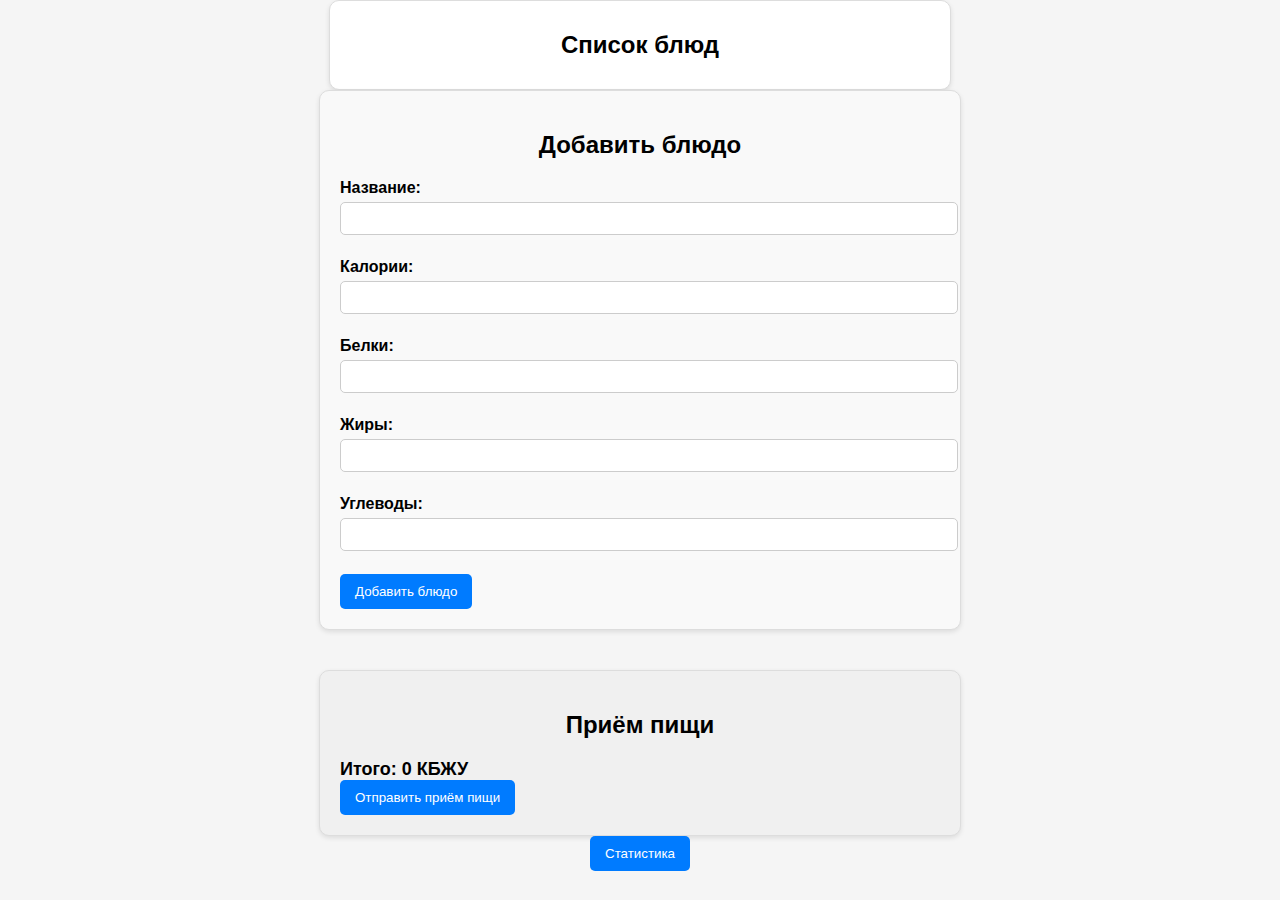
<file: pages/index.html>
<!DOCTYPE html>
<html lang="en">
<head>
    <meta charset="UTF-8">
    <meta name="viewport" content="width=device-width, initial-scale=1.0">
    <title>Healthy Eating</title>
    <link rel="stylesheet" href="styles.css">
</head>
<body>

    <!-- Список блюд -->
    <div class="container dish-list">
        <h2>Список блюд</h2>
        <div id="dish-list"></div>
    </div>

    <!-- Форма добавления блюда -->
    <div class="container form-container">
        <h2>Добавить блюдо</h2>
        <form id="dish-form">
            <label for="name">Название:</label><br>
            <input type="text" id="name" name="name" required><br><br>
            <label for="calories">Калории:</label><br>
            <input type="number" id="calories" name="calories" required><br><br>
            <label for="proteins">Белки:</label><br>
            <input type="number" id="proteins" name="proteins" required><br><br>
            <label for="fats">Жиры:</label><br>
            <input type="number" id="fats" name="fats" required><br><br>
            <label for="carbohydrates">Углеводы:</label><br>
            <input type="number" id="carbohydrates" name="carbohydrates" required><br><br>
            <button type="submit">Добавить блюдо</button>
        </form>
    </div>

    <!-- Сводка по приему пищи -->
    <div class="container meal-summary">
        <h2>Приём пищи</h2>
        <div id="meal-summary-items"></div>
        <div class="meal-summary-total">
            Итого: <span id="total-kbju">0</span> КБЖУ
        </div>
        <button id="submit-meal">Отправить приём пищи</button>
    </div>

    <!-- Кнопка статистики -->
    <div>
        <a href="statistics.html"><button>Статистика</button></a>
    </div>

    <script src="scripts.js"></script>

</body>
</html>
</file>
<file: pages/styles.css>
body {
    font-family: Arial, sans-serif;
    margin: 0;
    padding: 0;
    background-color: #f5f5f5;
    display: flex;
    flex-direction: column;
    align-items: center;
}

h2 {
    text-align: center;
}

.container {
    width: 80%;
    margin: 20px 0;
    padding: 20px;
    background-color: white;
    border-radius: 10px;
    box-shadow: 0 2px 5px rgba(0, 0, 0, 0.1);
}

.dish-list, .form-container, .meal-summary {
    width: 100%;
    max-width: 600px;
    margin: 0 auto;
}

.dish-list {
    max-height: 300px;
    overflow-y: auto;
    border: 1px solid #ddd;
    padding: 10px;
}

.dish-item {
    display: flex;
    justify-content: space-between;
    margin-bottom: 10px;
}

.form-container {
    background-color: #f9f9f9;
    border: 1px solid #ddd;
}

.form-container label {
    font-weight: bold;
}

input[type="text"], input[type="number"] {
    width: 100%;
    padding: 8px;
    margin: 5px 0;
    border-radius: 5px;
    border: 1px solid #ccc;
}

button {
    padding: 10px 15px;
    border: none;
    background-color: #007BFF;
    color: white;
    cursor: pointer;
    border-radius: 5px;
}

button:hover {
    background-color: #0056b3;
}

.meal-summary {
    margin-top: 40px;
    padding: 20px;
    border: 1px solid #ddd;
    background-color: #f0f0f0;
    border-radius: 10px;
}

.meal-summary-item {
    margin-bottom: 10px;
}

.meal-summary-total {
    font-weight: bold;
    margin-top: 20px;
    font-size: 18px;
}

button.success {
    background-color: green;
}
</file>
